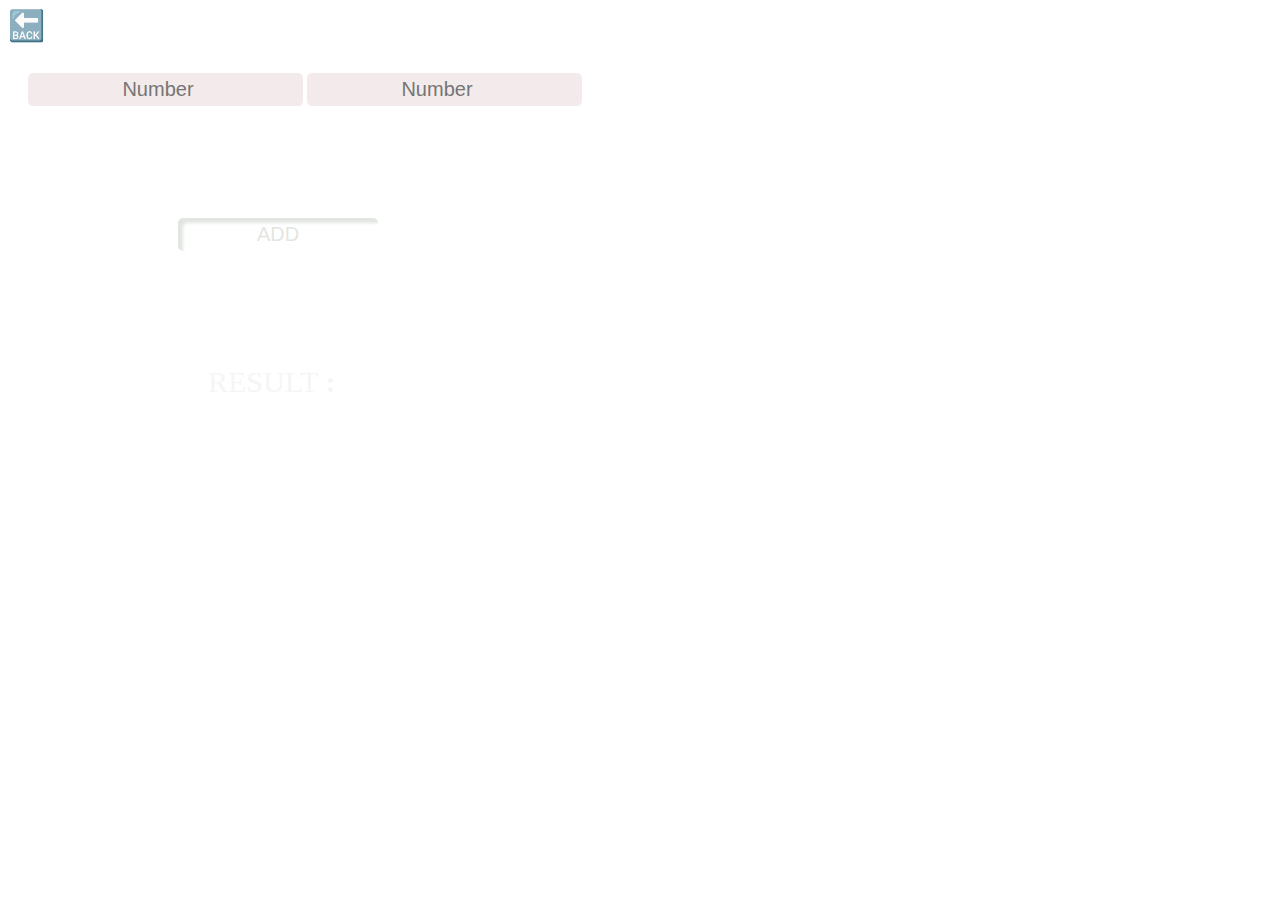
<file: add.html>
<!DOCTYPE html>
<html lang="en">
<head>
    <meta charset="UTF-8">
    <meta name="viewport" content="width=device-width, initial-scale=1.0">
    <title>SUM</title>
    <style>
         #num1,#num2{
            background-color: rgba(227, 210, 210, 0.436);
            border:none;
            text-align: center;
            padding: 5px;
            margin-top: 30px;
            border-radius: 5px;
            font-size: 20px;
        }
        
        #btn{
           color: rgba(223, 227, 221, 0.905);
            background-color: rgb(255, 255, 255,.2);
            box-shadow: inset 5px 5px 3px 0px;
            border:none;
            padding: 5px;
            margin-left: 150px;
            margin-top: 9%;
            border-radius: 5px;
            width:200px; 
            cursor: pointer;
            font-size: 20px;
        }
  #addbtn:hover{
    transform: scale(1.03);  
  }
  .r{
    margin-left:200px;
    margin-top: 9%;
    font-size: 30px;
    color: aliceblue;
    font-weight: 1000px;
    color: rgba(245, 245, 244, 0.936);
  } 
    body{
    background-image: url("https://images.pexels.com/photos/218863/pexels-photo-218863.jpeg?cs=srgb&dl=pexels-jeshoots-218863.jpg&fm=jpg");
    background-repeat:no-repeat ;
    background-size: cover;
}
a{
  font-size: 30px;
  text-decoration: none;
}
nav{
  margin-left: 20px;
}
    </style>
</head>
<body>
  <a href="index.html">🔙</a>
    <nav>
   <input id="num1" placeholder="Number" type="number">
   <input id="num2" placeholder="Number" type="number">
   </nav>
   <nav id="addbtn">
   <button  id="btn" onclick="change()">ADD</button>
   </nav>
   <p class="r" id="result">RESULT <strong>:</strong></p>
   <script>
   
    function change(){
        var n1=document.getElementById("num1")
    var n2=document.getElementById("num2")
    var res=document.getElementById("result")
    var sum1=Number(n1.value)
    var sum2=Number(n2.value)
    var sum3=sum1+sum2;
        result.textContent=`RESULT :${sum3}`;
    }
   </script>
</body>
</html>
</file>
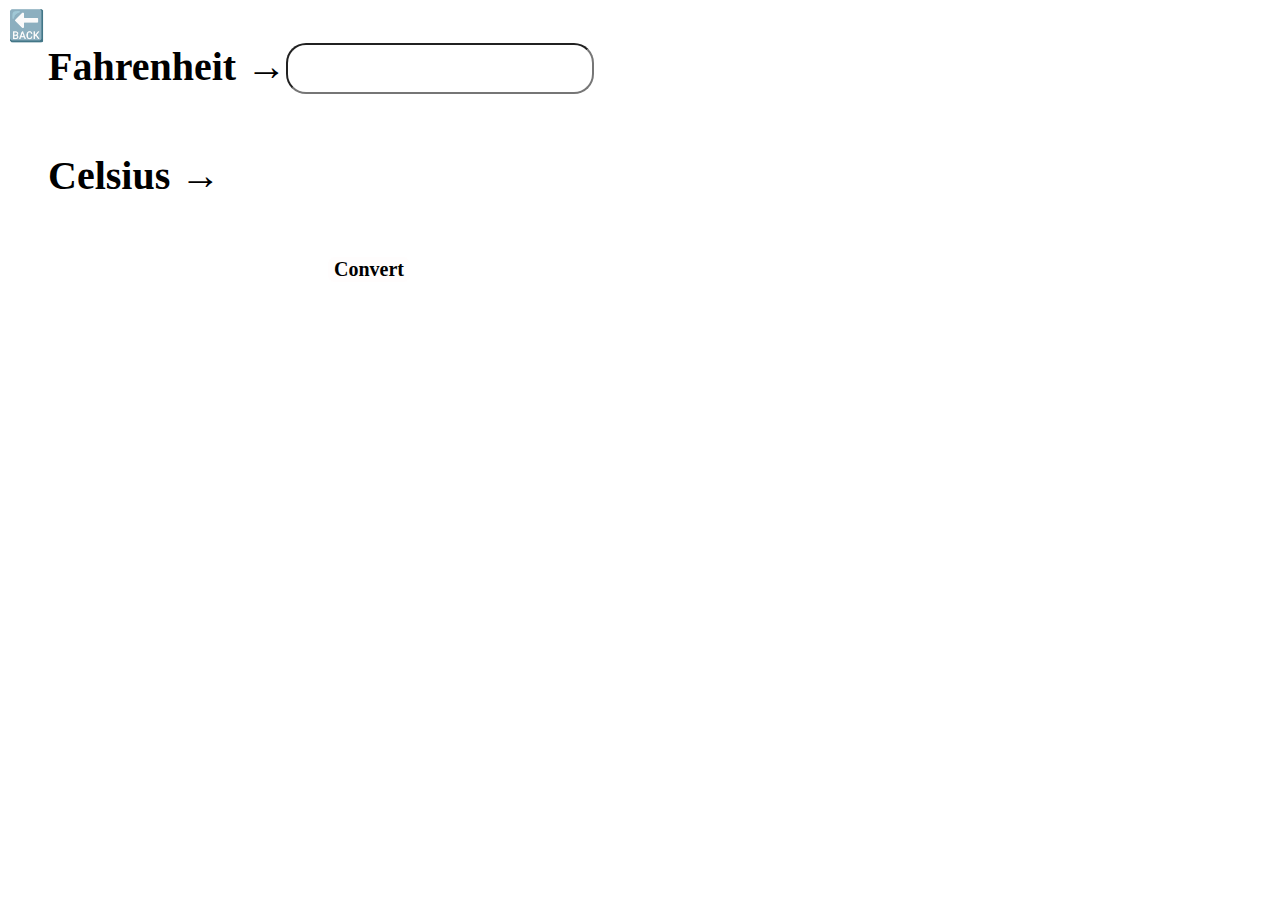
<file: f.html>
<!DOCTYPE html>
<html lang="en">
<head>
    <meta charset="UTF-8">
    <meta name="viewport" content="width=device-width, initial-scale=1.0">
    <title>Document</title>
    <style>
        div{
            /* background-color: skyblue; */
            display: flex;
            margin-left: 40px;

        }
        input{
            font-size: 40px;
            border-radius: 20px;
            width: 300px;
        }
        label{
            font-size: 40px;
        }
        body{
            background: url('https://wallpaperaccess.com/full/3518775.jpg');
            background-repeat: no-repeat;
            background-size: cover;
        }
        p{
            margin-left: 40px;
            font-size: 40px;
            margin-right: 200px;
            font-weight:bold;

        }
        nav{
            /* margin-top: 1%; */
            margin-left: 320px;
        }
        button{
            background-color: rgba(255, 245, 245, 0.24);
            /* color: aqua; */
            border: none;
            font-weight: bold;
            font-family: 'Times New Roman';
            border-radius: 7px;
            font-size: 20px;
        }
        a{
  font-size: 30px;
  text-decoration: none;
  /* text-align: left; */
  }
    </style>
</head>
<body>
    <a href="index.html">🔙</a>
    <div>
        <label for="fahrenheit" style="font-weight: bold;">Fahrenheit →</label>
        <input type="number" id="A">
   </div>
    <br>
    <p id="output">Celsius → </p>
    <br>
    <nav>
    <button onclick="convert()">Convert</button>
    </nav>
    <script>
        function convert(){
        var a=parseFloat(document.getElementById("A").value);
        var b=((a-32)*(5/9));
        document.getElementById("output").innerText=`Celsius ➡️ ${b}`;
        }
    </script>

</body>
</html>
</file>
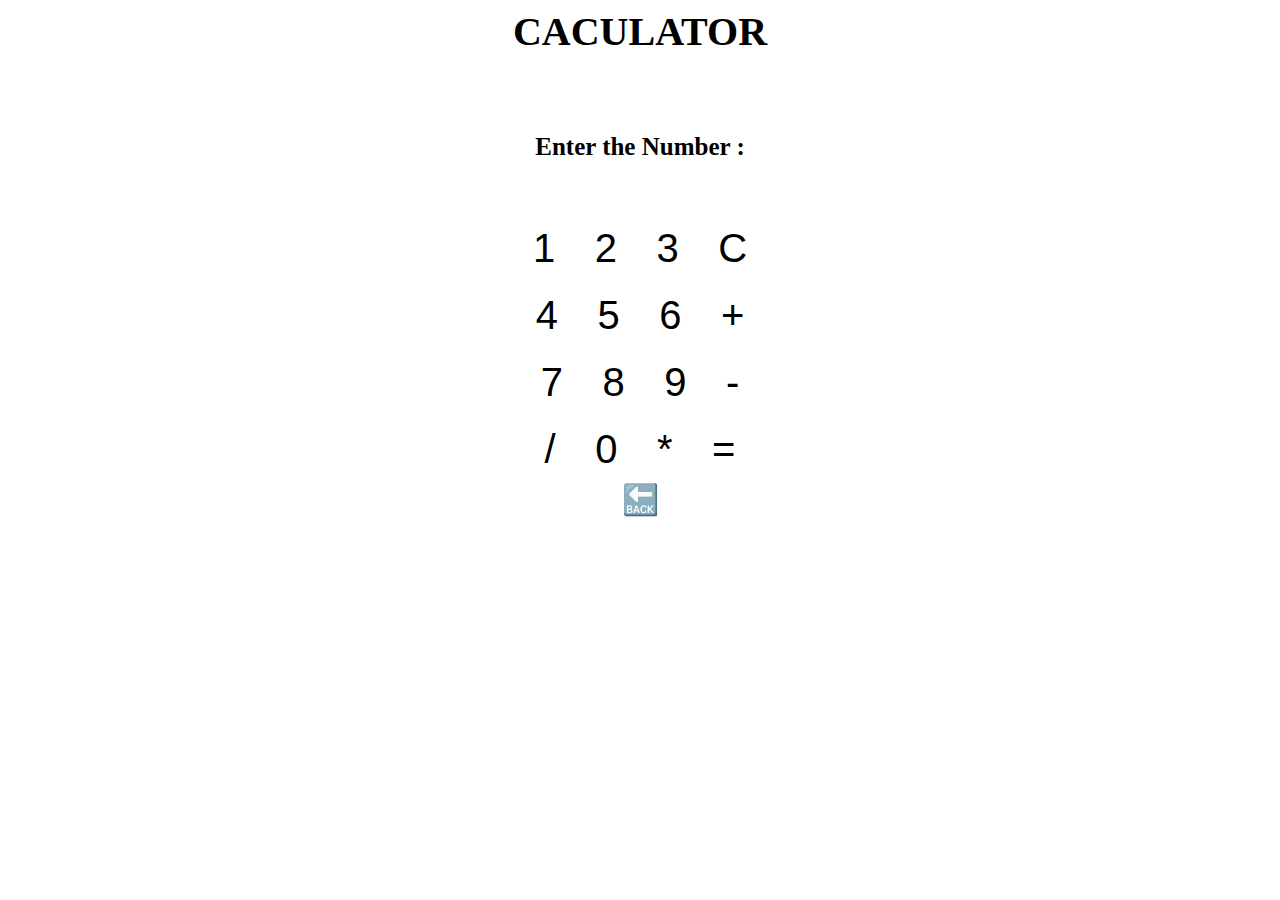
<file: index2.html>
<!DOCTYPE html>
<html lang="en">
<head>
    <meta charset="UTF-8">
    <meta name="viewport" content="width=device-width, initial-scale=1.0">
    <title>Document</title>
</head>
<style>
    body{
        display: flex;
        flex-direction: column;
        /* justify-content: center; */
        align-items: center;
        background-image: url('https://wallpapercave.com/wp/wp2497498.jpg');
        background-size:cover;
        background-repeat:no-repeat;
        background-position:center;
    }
    .box{
        background-color: rgba(255, 255, 255, 0.2);
        width: fit-content;
        border-radius: 4px;
        border-color: rgba(255, 255, 255, 0.2);
        box-shadow: none;
        width: 300px;
        height: 250px;
        padding-top: 1%;
        padding-bottom: 17px; 
        text-align: center;
        font-size: 30px;
        border-radius: 7px;
    }
    button{
        margin: 10px;
        margin-right: 10px;
        color: black;
        background-color: rgba(255, 255, 255, 0);
        border-radius: 7px;
        border: none;
        box-shadow: none;
        text-shadow: none;
        width: fit-content;
        font-size: 40px;
    }
    h3{
        margin-top: 0%;
        font-size: 40px;
    }
    h5{
        font-size: 25px;
        margin-top: 3%;
    }
    a{
  font-size: 30px;
  text-decoration: none;
}
</style>
<body>
    <h3>CACULATOR</h3>
    <h5 id="result">Enter the Number :</h5>
    <!-- <input type="Number" id="result" placeholder="Enter the Number"> -->
    <div class="box">
        <!-- <input type="Number" id="result" placeholder="Enter the Number"> -->
        <button id="1" onclick="one(1)">1</button>
        <button id="2" onclick="one(2)">2</button>
        <button id="3" onclick="one(3)">3</button>
        <button id="Clear1" onclick="clearR()">C</button>
        <br/>
        <button id="4" onclick="one(4)">4</button>
        <button id="5" onclick="one(5)">5</button>
        <button id="6" onclick="one(6)">6</button>
        <button id="add1" onclick="add()"> +</button>
        <br/>
        <button id="7" onclick="one(7)">7</button>
        <button id="8" onclick="one(8)">8</button>
        <button id="9" onclick="one(9)">9</button>
        <button id="sub1" onclick="sub()">-</button>
        <br/>
        <button id="div1" onclick="div()">/</button>
        <button id="0" onclick="one(0)">0</button>
        <button id="mul1" onclick="mul()">*</button>
        <button id="Ans1" onclick="Ans()">=</button>    
    </div>
    <a href="index.html">🔙</a>
</body>
<script>
    var i=0;
    var a=0;
    var b="";
    var op="";
    function one(e)
    {
        b+=e.toString();
        document.getElementById('result').innerHTML=b;

    }
    function add()
    {
        a=parseFloat(b);
        b="";
        op='+';
        document.getElementById('result').innerHTML='+';
    }
    function sub()
    {
        a=parseFloat(b);
        b="";
        op='-';
        document.getElementById('result').innerHTML='-';
    }
    function mul()
    {
        a=parseFloat(b);
        b="";
        op='*';
        document.getElementById('result').innerHTML='*';
    }
    function div()
    {
        a=parseFloat(b);
        b="";
        op='/';
        document.getElementById('result').innerHTML='/';
    }
    function clearR()
    {
        a=0;
        b="";
        op="";
        // document.getElementById('result1').innerHTML="-";
        document.getElementById('result').innerHTML="";
    }
    function Ans() 
    {
    var result;
    var num=parseFloat(b);
    if (op==="+")result=a+num;
    else if(op==="-")result=a-num;
    else if(op==="*")result=a*num;
    else if(op==="/")result=num!==0?a/num:"Error";
    else result = "Invalid";
    document.getElementById('result').innerHTML=result;
    b=result.toString(); 
    }
</script>
</html>
</file>
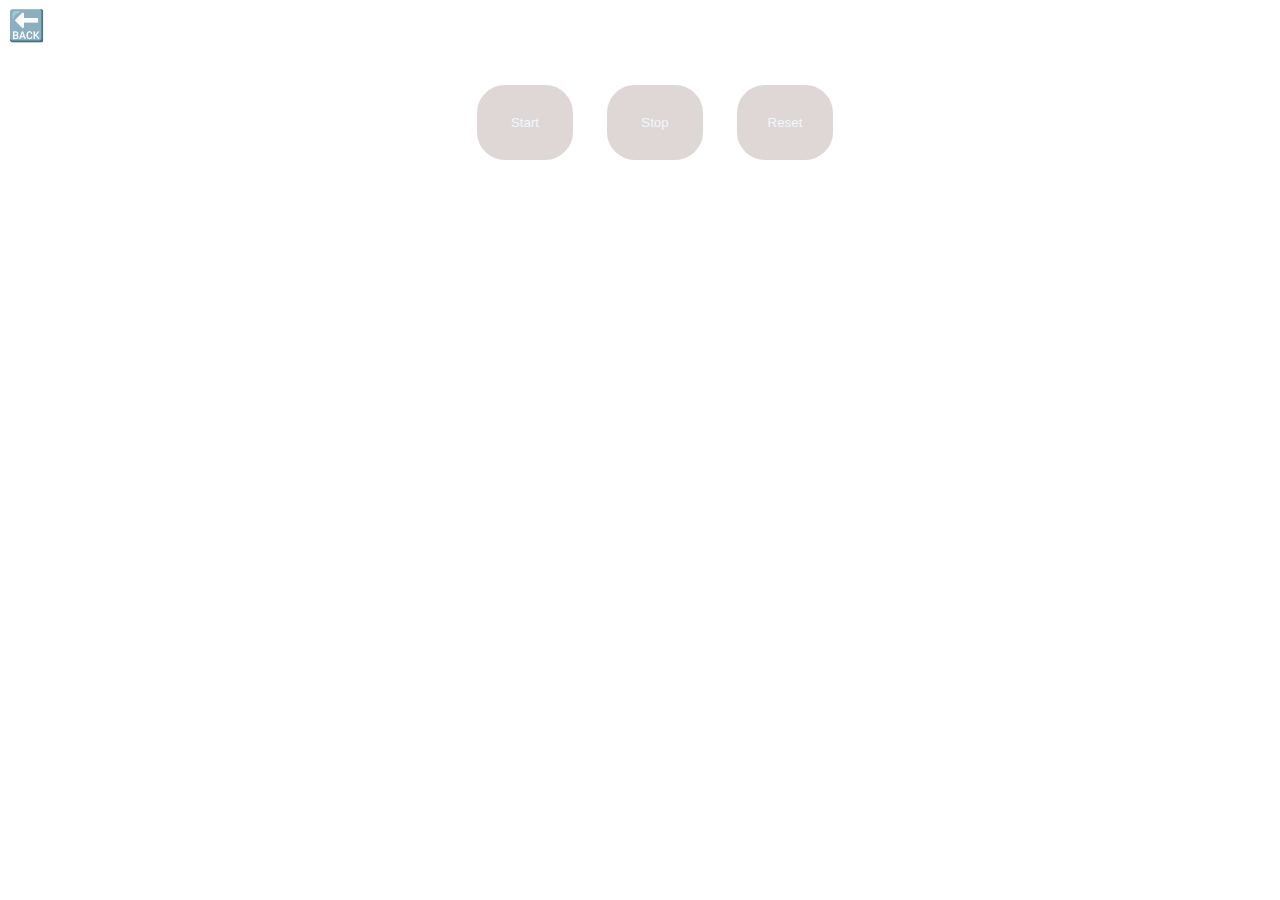
<file: stopwatch.html>
<!DOCTYPE html>
<html lang="en">
<head>
    <meta charset="UTF-8">
    <meta name="viewport" content="width=device-width, initial-scale=1.0">
    <title>Document</title>
</head>
<style>
    body{
        background: url('https://png.pngtree.com/thumb_back/fh260/background/20230928/pngtree-a-mesmerizing-3d-timepiece-the-stopwatch-image_13511088.png');
        background-repeat: no-repeat;
        background-size: cover;
    }
    button{
        padding: 30px;
        border-radius: 30px;
        width: 100px;
        border: 2px solid white;
        margin-left: 30px;
        background-color: rgba(93, 58, 51, 0.205);
        color: aliceblue;
    }
    div{
        display: flex;
        justify-content: center;
        margin-top: 40px;
    }
    p{
        margin-top: 130px;
        text-align: center;
        color: white;
        font-size: 30px;
    }
    a{
  font-size: 30px;
  text-decoration: none;
}
</style>
<body>
    <a href="index.html">🔙</a>
    <div>
    <button onclick="start()">Start</button>
    <button onclick="stop()">Stop</button>
    <button onclick="reset()">Reset</button>
    </div>
    <p id="res"> start</p>
    <script>
        var count=0;
        var a=0;
        function start(){
            a=setInterval(()=>{
                document.getElementById('res').innerText=count;
                count++;
            },1000);
        }
        function stop(){
            clearInterval(a);
        }
        function reset(){
            count=0;
            document.getElementById('res').innerText=count;
            clearInterval(a);
        }
    </script>
</body>
</html>
</file>
